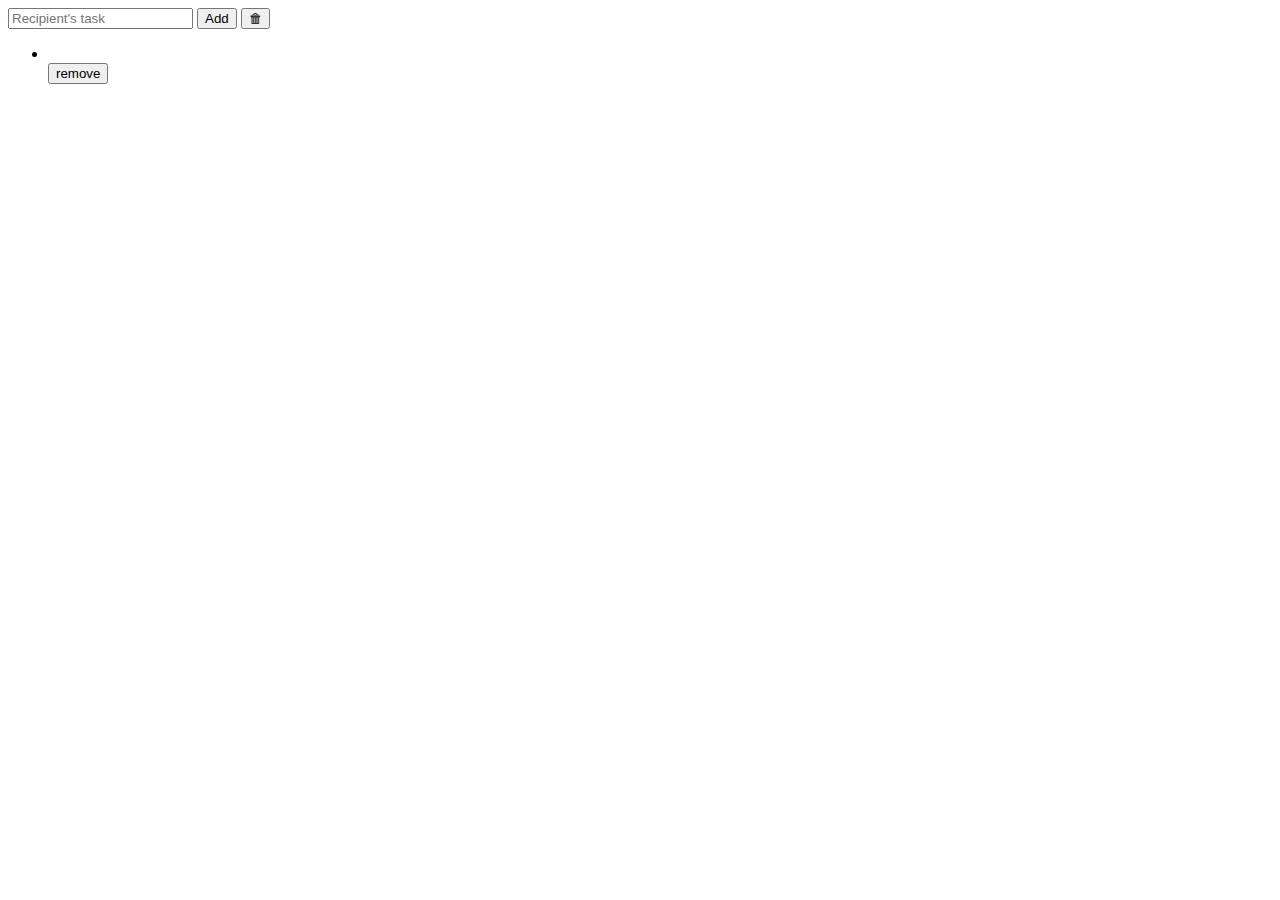
<file: src/main/resources/templates/index.html>
<!DOCTYPE HTML>
<html lang="en" xmlns:th="http://www.thymeleaf.org">
<head>
    <meta charset="utf-8">
    <meta name="viewport" content="width=device-width, initial-scale=1, shrink-to-fit=no">
    <title>Spring Boot Thymeleaf Hello World Example</title>
    <link rel="stylesheet" th:href="@{webjars/bootstrap/4.2.1/css/bootstrap.min.css}"/>
    <link rel="stylesheet" th:href="@{/css/main.css}"/>
</head>
<body>

<div class="container mb-3">
    <!--    <h1 th:text="${task.id}"></h1>-->
    <form class="input-group mb-3" th:object="${task}" th:action="@{/add}" method="post">
        <input name="name" type="text" required class="form-control" placeholder="Recipient's task"
               aria-describedby="button-addon2"/>
        <button class="btn btn-outline-secondary" type="submit">Add</button>
        <button class="btn btn-outline-secondary" type="button"><a th:href="@{/clear}">🗑</a></button>
    </form>
    <ul th:each="task,iter : ${tasks}">
        <li th:text="${1+iter.index +') '+ task.getName()}"></li>
        <form method="post" class="input-group mb-3" th:object="${task}" th:action="@{/remove}">
            <input name="id" required hidden="true" th:value="${task.getId()}"/>
            <input name="name" required hidden="true" th:value="${task.getName()}"/>
            <button class="btn btn-outline-secondary" type="submit">remove</button>
            <!--            <button class="btn btn-outline-secondary" type="button" type="submit" name="delete" th:value="${task.getId()}" class="link-button">asfasfqwr</button>-->
        </form>
    </ul>
</div>

<!--<script-->
<!--        src="https://cdn.jsdelivr.net/npm/bootstrap@5.2.0/dist/js/bootstrap.bundle.min.js"-->
<!--        integrity="sha384-A3rJD856KowSb7dwlZdYEkO39Gagi7vIsF0jrRAoQmDKKtQBHUuLZ9AsSv4jD4Xa"-->
<!--        crossorigin="anonymous"-->
<!--&gt;</script>-->
<!--<script th:src="@{/script.js}"></script>-->
</body>
</html>
</file>
